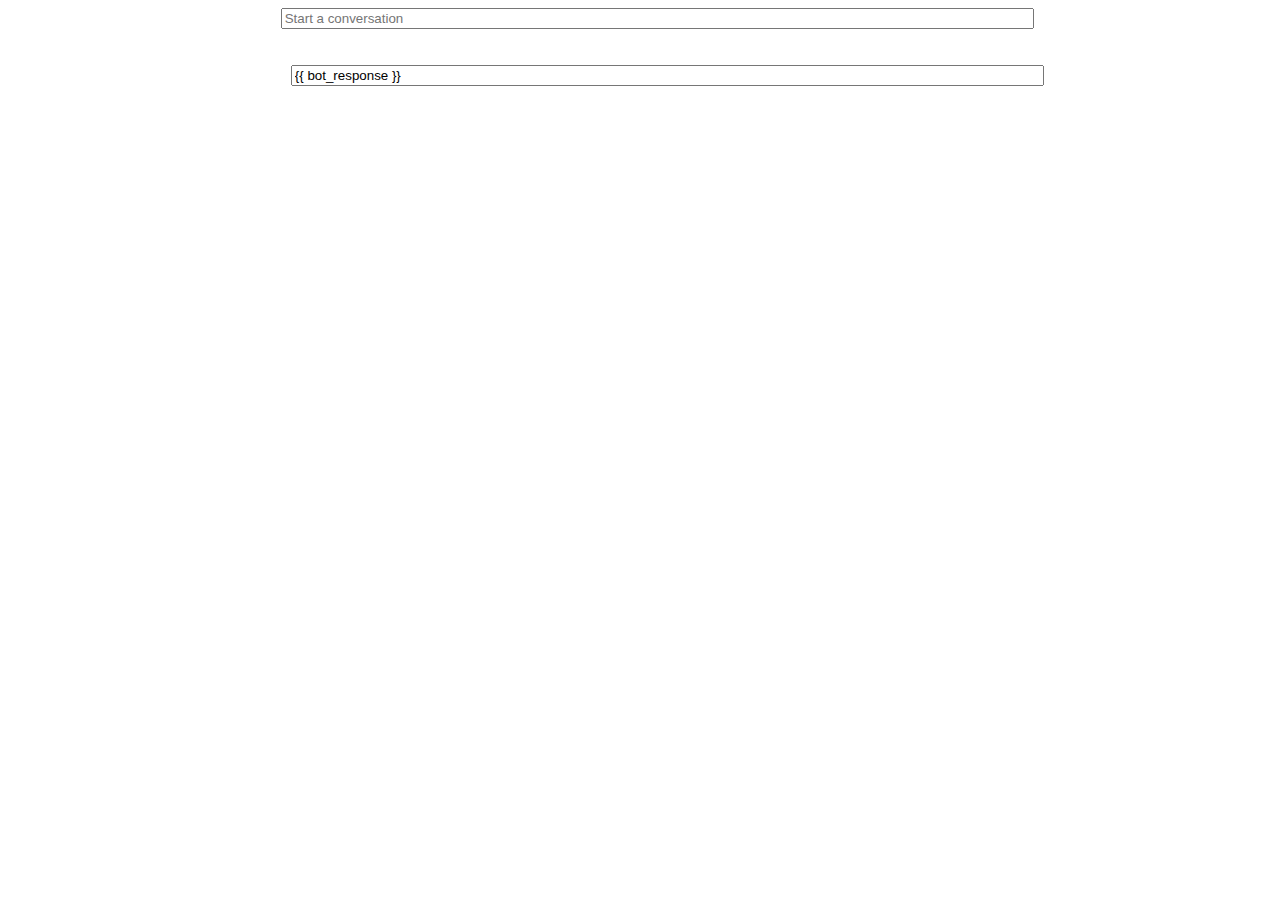
<file: RealTimeChat/templates/login.html>
<!DOCTYPE html>
<html lang="en">
<head>
  <title>A Basic HTML5 Template</title>
</head>

<body>
  <form method="post">
      <center><font color="white">You: 
              <input type="text" name="user_input" 
              placeholder="Start a conversation" size="91">
              </font></center>
        <br>
  </form>
  <center>&nbsp &nbsp &nbsp &nbsp &nbsp &nbsp &nbsp &nbsp &nbsp &nbsp &nbsp
<form method="post">
    <center><font color="white">Chatbot 
            <input type="text" name="dialog_box" size="91"
            value="{{ bot_response }}">
            </font></center>
      <br>
</form> 

</body>
</html>
</file>
